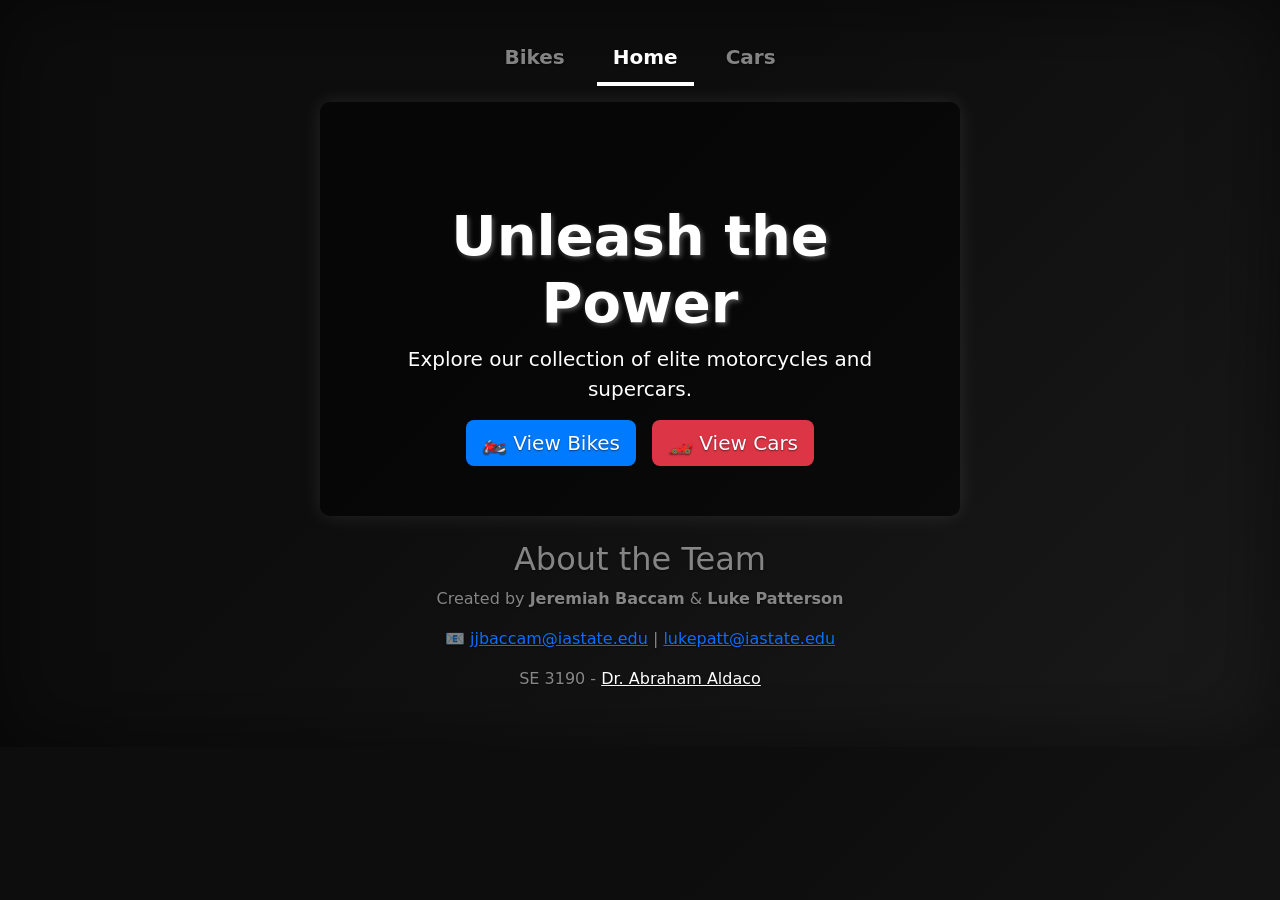
<file: index.html>
<!doctype html>
<html lang="en" data-bs-theme="auto">

<head>
  <meta charset="utf-8">
  <meta name="viewport" content="width=device-width, initial-scale=1">
  <title>Assignment 1 - High-Performance Dealership</title>

  <link href="https://cdn.jsdelivr.net/npm/bootstrap@5.3.2/dist/css/bootstrap.min.css" rel="stylesheet">
  <link rel="stylesheet" href="style.css">
</head>

<body class="d-flex h-100 text-center text-bg-dark">
  <div class="cover-container d-flex w-100 h-100 p-3 mx-auto flex-column">

    <!-- Navigation Bar -->
    <header class="mb-auto">
      <div>
        <nav class="nav nav-masthead justify-content-center d-flex py-3">
          <a class="nav-link fw-bold px-3" href="bikes.html">Bikes</a>
          <a class="nav-link fw-bold px-3 active" aria-current="page" href="#">Home</a>
          <a class="nav-link fw-bold px-3" href="cars.html">Cars</a>
        </nav>
      </div>
    </header>

    <!-- Hero Section Centered -->
    <main class="d-flex flex-column align-items-center justify-content-center flex-grow-1 text-white">
      <div class="hero-section">
        <h1 class="display-4 fw-bold">Unleash the Power</h1>
        <p class="lead">Explore our collection of <strong>elite</strong> motorcycles and supercars.</p>
        <div class="d-flex justify-content-center">
          <a href="bikes.html" class="btn btn-primary btn-lg mx-2">🏍️ View Bikes</a>
          <a href="cars.html" class="btn btn-danger btn-lg mx-2">🏎️ View Cars</a>
        </div>
      </div>
    </main>

    <!-- Footer -->
    <footer class="mt-auto text-white-50 py-4">
      <h2>About the Team</h2>
      <p>Created by <strong>Jeremiah Baccam</strong> & <strong>Luke Patterson</strong></p>
      <p>📧
        <a href="mailto:jjbaccam@iastate.edu">jjbaccam@iastate.edu</a> |
        <a href="mailto:lukepatt@iastate.edu">lukepatt@iastate.edu</a>
      </p>
      <p>SE 3190 - <a href="mailto:aaldaco@iastate.edu" class="text-white">Dr. Abraham Aldaco</a></p>
    </footer>

  </div>
  <script src="https://cdn.jsdelivr.net/npm/bootstrap@5.3.2/dist/js/bootstrap.bundle.min.js"></script>

</body>

</html>
</file>
<file: style.css>
/*
 * Globals
 */


/* Custom default button */
.btn-light,
.btn-light:hover,
.btn-light:focus {
  color: #333;
  text-shadow: none;
  /* Prevent inheritance from `body` */
}


/*
 * Base structure
 */

body {
  text-shadow: 0 .05rem .1rem rgba(0, 0, 0, .5);
  box-shadow: inset 0 0 5rem rgba(0, 0, 0, .5);
  background: linear-gradient(135deg, #0d0d0d 40%, #1a1a1a 100%);
  color: white;
}

.cover-container {
  max-width: 42em;
  flex: 1;
}

/*
 * Header
 */

.nav-masthead .nav-link {
  color: rgba(255, 255, 255, .5);
  border-bottom: .25rem solid transparent;
  padding: 10px 20px; /* Ensures even spacing */
  font-size: 1.25rem; /* Adjust size to match */
}

.nav-masthead .nav-link:hover,
.nav-masthead .nav-link:focus {
  border-bottom-color: rgba(255, 255, 255, .25);
}

.nav-masthead .nav-link+.nav-link {
  margin-left: 1rem;
}

.nav-masthead .active {
  color: #fff;
  border-bottom-color: #fff;
}

.bd-placeholder-img {
  font-size: 1.125rem;
  text-anchor: middle;
  -webkit-user-select: none;
  -moz-user-select: none;
  user-select: none;
}

@media (min-width: 768px) {
  .bd-placeholder-img-lg {
    font-size: 3.5rem;
  }
}

.b-example-divider {
  width: 100%;
  height: 3rem;
  background-color: rgba(0, 0, 0, .1);
  border: solid rgba(0, 0, 0, .15);
  border-width: 1px 0;
  box-shadow: inset 0 .5em 1.5em rgba(0, 0, 0, .1), inset 0 .125em .5em rgba(0, 0, 0, .15);
}

.b-example-vr {
  flex-shrink: 0;
  width: 1.5rem;
  height: 100vh;
}

.bi {
  vertical-align: -.125em;
  fill: currentColor;
}

.nav-scroller {
  position: relative;
  z-index: 2;
  height: 2.75rem;
  overflow-y: hidden;
}

.nav-scroller .nav {
  display: flex;
  flex-wrap: nowrap;
  padding-bottom: 1rem;
  margin-top: -1px;
  overflow-x: auto;
  text-align: center;
  white-space: nowrap;
  -webkit-overflow-scrolling: touch;
}

.card {
  background-color: #3b3b3b;
  color: white;
}

.card-img-top {
  height: 250px;
  object-fit: cover;
}

h1 {
  margin-top: 50px;
}

footer {
  position: relative;
  bottom: 0;
  width: 100%;
  padding-top: 20px;
}

.hero-section {
  background: rgba(0, 0, 0, 0.5);
  border-radius: 10px;
  padding: 50px;
  box-shadow: 0 0 20px rgba(255, 255, 255, 0.1);
}

.hero-section h1 {
  text-shadow: 2px 2px 5px rgba(255, 255, 255, 0.3);
}

.btn-primary {
  background-color: #007bff;
  border: none;
}

.btn-danger {
  background-color: #dc3545;
  border: none;
}

hr {
  border-color: rgba(255, 255, 255, 0.2);
}
</file>
